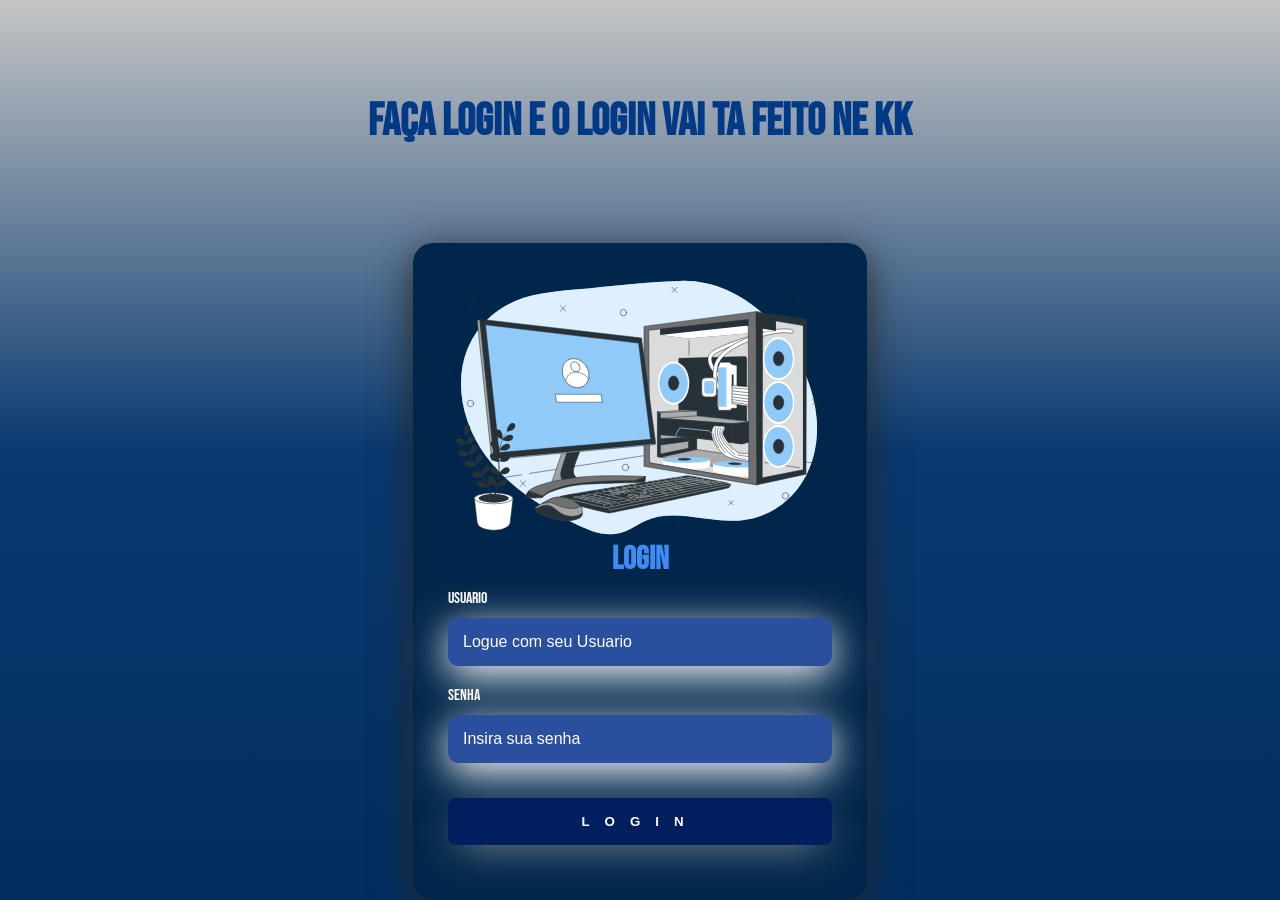
<file: index.html>
<!DOCTYPE html>
<html lang="en">

<head>
    <meta charset="UTF-8">
    <meta name="viewport" content="width=device-width, initial-scale=1.0">
    <title>Desafio 2</title>
    <link rel="stylesheet" href="desafio2.css">
</head>

<body>

    <div class="main-login">

        <div class="left-login">
            <h1>faça login e o login vai ta feito ne kk</h1>
        </div>

        <div class="right-login">
            <div class="card-login">
                <img src="pc gaymer.svg" class="top-login-image" alt="pcgaymer">
                <h1>Login</h1>
                <div class="textfield">
                    <label for="usuario">Usuario</label>
                    <input type="text" name="usuario" placeholder="Logue com seu Usuario">
                </div>
                <div class="textfield">
                    <label for="senha">Senha</label>
                    <input type="text" name="senha" placeholder="Insira sua senha">
                </div>
                <button class="btn-login">Login</button>
            </div>
        </div>
        <div class="rodape">
            <footer>
                joão vitor lindo
            </footer>
        </div>
    </div>

</body>

</html>
</file>
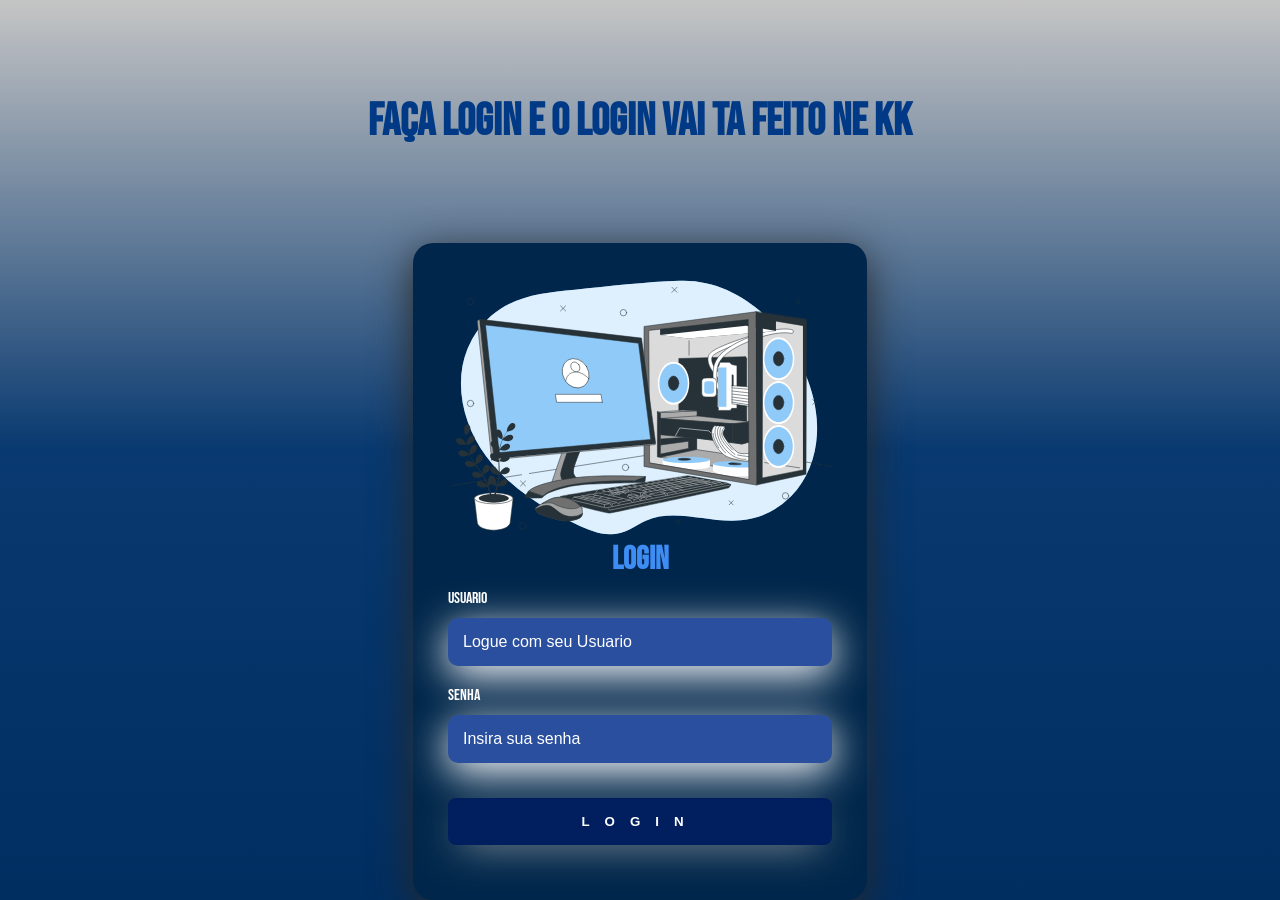
<file: desafio2euversion.html>
<!DOCTYPE html>
<html lang="en">

<head>
    <meta charset="UTF-8">
    <meta name="viewport" content="width=device-width, initial-scale=1.0">
    <title>Desafio 2</title>
    <link rel="stylesheet" href="desafio2.css">
</head>

<body>

    <div class="main-login">

        <div class="left-login">
            <h1>faça login e o login vai ta feito ne kk</h1>
        </div>

        <div class="right-login">
            <div class="card-login">
                <img src="pc gaymer.svg" class="top-login-image" alt="pcgaymer">
                <h1>Login</h1>
                <div class="textfield">
                    <label for="usuario">Usuario</label>
                    <input type="text" name="usuario" placeholder="Logue com seu Usuario">
                </div>
                <div class="textfield">
                    <label for="senha">Senha</label>
                    <input type="text" name="senha" placeholder="Insira sua senha">
                </div>
                <button class="btn-login">Login</button>
            </div>
        </div>
        <div class="rodape">
            <footer>
                joão vitor lindo
            </footer>
        </div>
    </div>

</body>

</html>
</file>
<file: desafio2.css>
@import url('https://fonts.googleapis.com/css2?family=Bebas+Neue&display=swap');

body {
    margin: 0;
    font-family: 'Bebas Neue';
}

body* {
    box-sizing: border-box;
}

.main-login {
    position: relative;
    overflow: hidden;
    width: 100vw;
    height: 100vh;
    background: linear-gradient(180deg, #c5c5c5, #083970, #012e61);
    display: flex;
    justify-content: center;
    align-items: center;

    flex-direction: column;
}





.left-login {
    width: 50vw;
    height: 100vh;
    display: flex;
    justify-content: center;
    align-items: center;
    flex-direction: column;
    
}

.left-login>h1 {
    font-size: 3.5vw;
    color: rgb(0, 57, 133);
}

.left-login-image {
    width: 35vw;
}

.right-login {
    width: 50vw;
    height: 100vh;
    display: flex;
    flex-direction: column;
    justify-content: center;
    align-items: center;
    gap: 20px;
  
}

.top-login-image {
    width: 400px;
}

.card-login {
    width: 60%;
    display: flex;
    justify-content: center;
    align-items: center;
    flex-direction: column;
    padding: 30px 35px;
    background: rgb(0, 39, 75);
    border-radius: 20px;
    box-shadow: 0px 10px 40px rgb(40, 40, 40);
}

.card-login>h1 {
    color: rgb(61, 141, 245);
    font-weight: 800;
    margin: 0;
}

.textfield {
    width: 100%;
    display: flex;
    flex-direction: column;
    align-items: flex-start;
    justify-content: center;
    margin: 10px 0px;
}

.textfield>input {
    width: 100%;
    border: none;
    border-radius: 10px;
    padding: 15px;
    background: rgb(42, 79, 158);
    color: white;
    font-size: 12pt;
    box-shadow: 0px 10px 40px rgb(255, 255, 255);
    outline: none;
    box-sizing: border-box
}

.textfield>label {
    color: white;
    margin-bottom: 10px;
}

.textfield>input::placeholder {
    color: rgb(255, 255, 255);
}

.btn-login {
    width: 100%;
    padding: 16px 0px;
    margin: 25px;
    border: none;
    border-radius: 8px;
    outline: none;
    text-transform: uppercase;
    font-weight: 800;
    letter-spacing: 15px;
    color: rgb(255, 255, 255);
    background: rgb(1, 31, 95);
    cursor: pointer;
    box-shadow: 0px 10px 40px -12px rgb(172, 172, 172);
}

.rodape {
    position: absolute;
    bottom: 10px;
    left: 850px;
    color: white;
    width: 100%;
    padding-left: 50%;
}

@media only screen and (max-width: 600px) {
    .main-login {
        flex-direction: column;
    }

    .left-login>h1 {
        display: none;
    }

    .left-login {
        width: 100%;
        height: auto;
    }

    .right-login {
        width: 100%;
        height: auto;
    }

    .left-login-image {
        width: 50vw;
    }

    .card-login {
        width: 90%;
    }

    .rodape {
        width: 100%;
        padding-left: 13%;
    }
}
</file>
